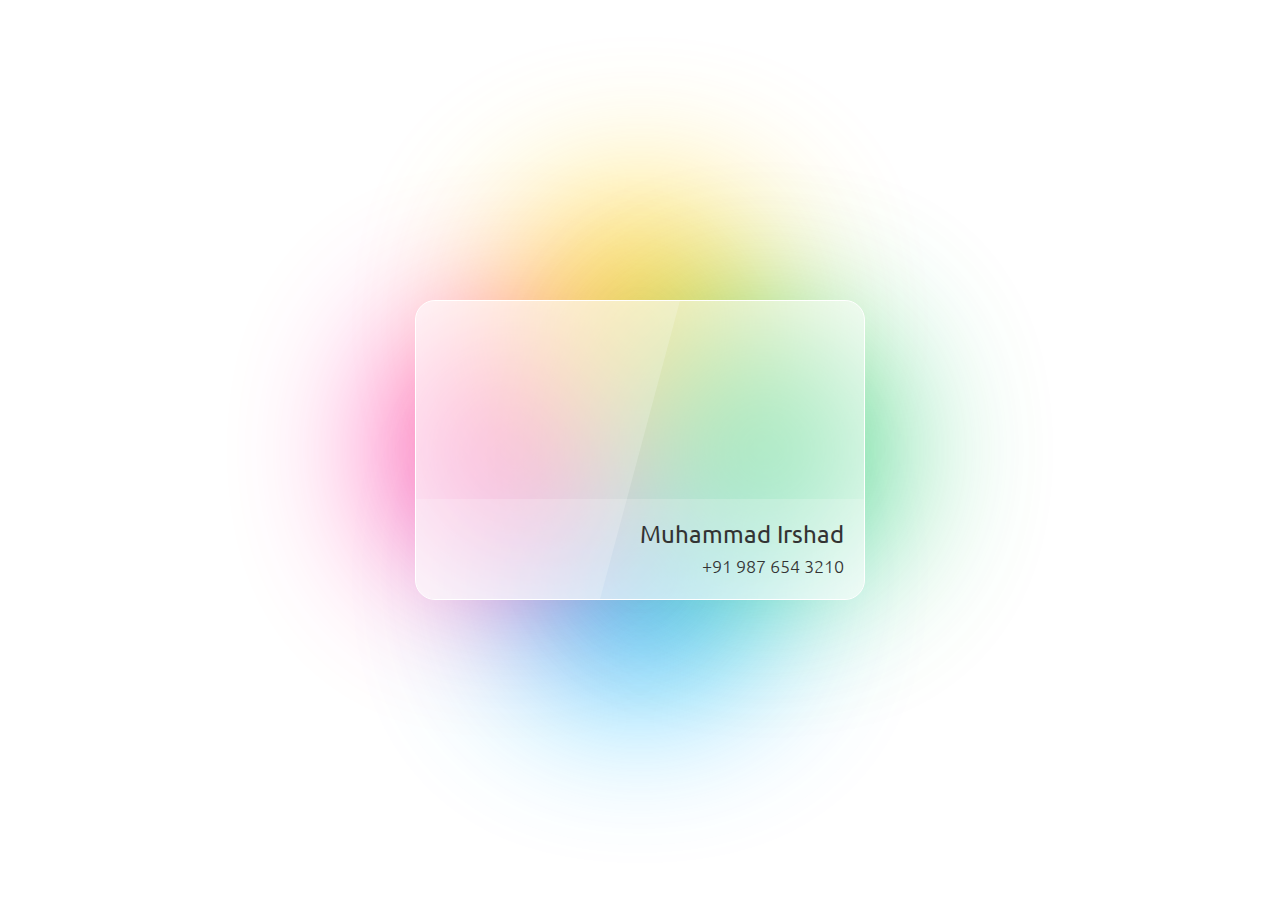
<file: webpages/glass-card/index.html>
<!DOCTYPE html>
<html>
  <head>
    <title>Card</title>
    <link rel="stylesheet" type="text/css" href="style.css" />
  </head>
  <body>
    <div class="card">
      <span style="--i: 0"></span>
      <span style="--i: 1"></span>
      <span style="--i: 2"></span>
      <span style="--i: 3"></span>
      <div class="glass">
        <h2>Muhammad Irshad<br /><i>+91 987 654 3210</i></h2>
      </div>
    </div>
  </body>
</html>
</file>
<file: webpages/glass-card/style.css>
@import url("https://fonts.googleapis.com/css2?family=Ubuntu:wght@300;400;500;700&display=swap");
* {
  margin: 0;
  padding: 0;
  -webkit-box-sizing: border-box;
          box-sizing: border-box;
  font-family: 'Ubuntu', sans-serif;
}

body {
  display: -webkit-box;
  display: -ms-flexbox;
  display: flex;
  -webkit-box-pack: center;
      -ms-flex-pack: center;
          justify-content: center;
  -webkit-box-align: center;
      -ms-flex-align: center;
          align-items: center;
  min-height: 100vh;
}

.card {
  position: relative;
  display: -webkit-box;
  display: -ms-flexbox;
  display: flex;
  -webkit-box-pack: center;
      -ms-flex-pack: center;
          justify-content: center;
  -webkit-box-align: center;
      -ms-flex-align: center;
          align-items: center;
}

.card span {
  position: absolute;
  top: 0;
  width: 250px;
  height: 250px;
  /* display: block; */
  background: #000;
  border-radius: 50%;
  -webkit-transform-origin: 125px 0;
          transform-origin: 125px 0;
  -webkit-transform: rotate(calc(90deg * var(--i)));
          transform: rotate(calc(90deg * var(--i)));
  -webkit-filter: blur(80px);
          filter: blur(80px);
  opacity: 0.75;
}

.card span:nth-child(1) {
  background-color: #01b2fe;
}

.card span:nth-child(2) {
  background-color: #ff008c;
}

.card span:nth-child(3) {
  background-color: #ffcd00;
}

.card span:nth-child(4) {
  background-color: #00c456;
}

.card .glass {
  position: absolute;
  height: 300px;
  width: 450px;
  background-color: rgba(255, 255, 255, 0.5);
  border-radius: 20px;
  border: 1px solid #fff;
  overflow: hidden;
  display: -webkit-box;
  display: -ms-flexbox;
  display: flex;
  -webkit-box-pack: start;
      -ms-flex-pack: start;
          justify-content: flex-start;
  -webkit-box-align: end;
      -ms-flex-align: end;
          align-items: flex-end;
}

.card .glass::before {
  content: '';
  position: absolute;
  top: 0;
  left: -50%;
  width: 100%;
  height: 100%;
  background-color: rgba(255, 255, 255, 0.2);
  pointer-events: none;
  -webkit-transform: skewX(345deg);
          transform: skewX(345deg);
}

.card .glass h2 {
  padding: 20px;
  font-weight: 400;
  width: 100%;
  background-color: rgba(255, 255, 255, 0.2);
  color: #333;
  text-align: end;
}

.card .glass h2 i {
  font-weight: 300;
  font-size: 0.75em;
  font-style: normal;
}
/*# sourceMappingURL=style.css.map */
</file>
